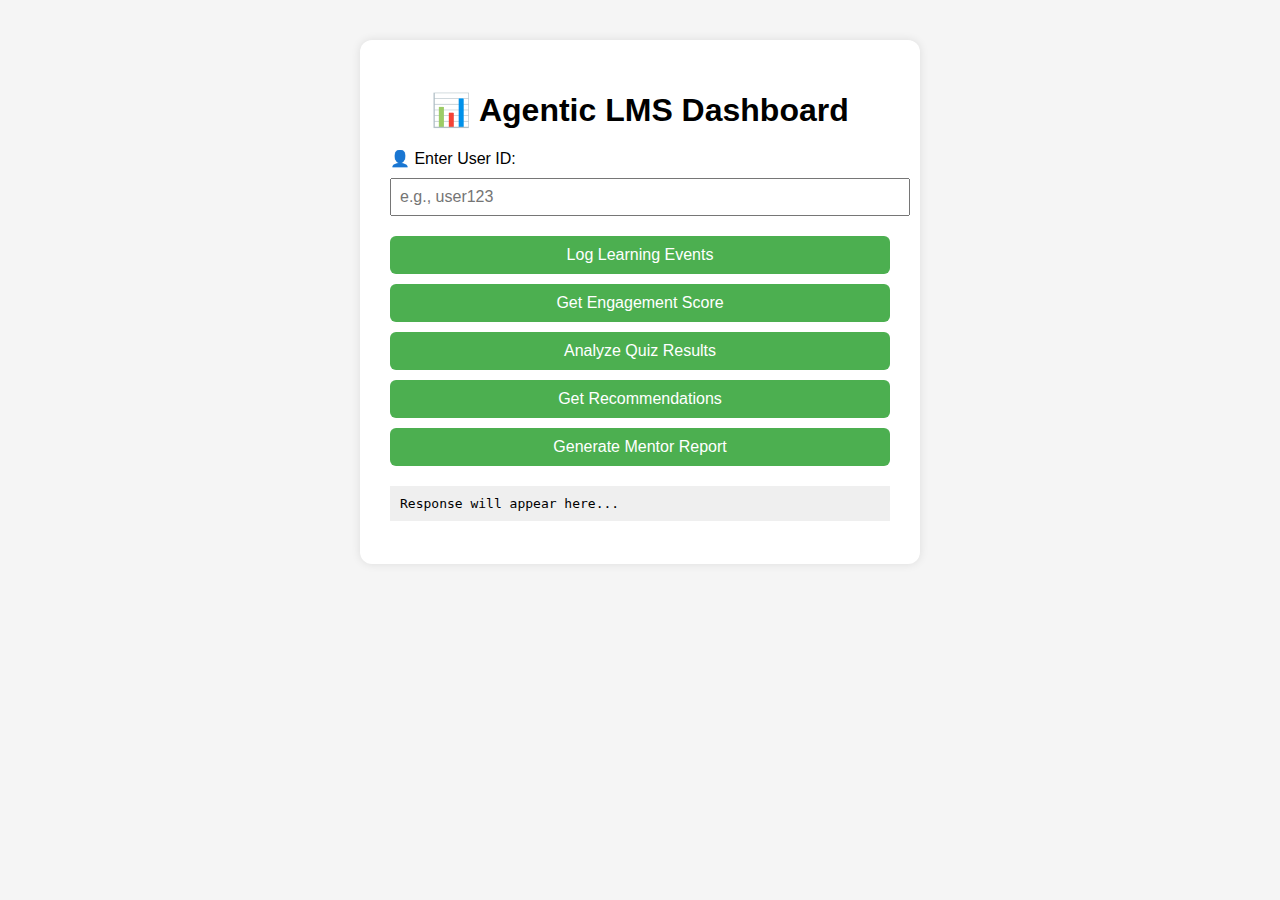
<file: Coding Team/LMS Agent/New Lms Agent/frontend/index.html>
<!DOCTYPE html>
<html lang="en">
<head>
  <meta charset="UTF-8" />
  <meta name="viewport" content="width=device-width, initial-scale=1.0"/>
  <title>Agentic AI LMS Portal</title>
  <link rel="stylesheet" href="style.css" />
</head>
<body>
  <div class="container">
    <h1>📊 Agentic LMS Dashboard</h1>

    <label for="userId">👤 Enter User ID:</label>
    <input type="text" id="userId" placeholder="e.g., user123" />

    <button onclick="triggerAgent('logger')">Log Learning Events</button>
    <button onclick="triggerAgent('scorer')">Get Engagement Score</button>
    <button onclick="triggerAgent('quiz')">Analyze Quiz Results</button>
    <button onclick="triggerAgent('recommend')">Get Recommendations</button>
    <button onclick="triggerAgent('mentor')">Generate Mentor Report</button>

    <pre id="responseBox">Response will appear here...</pre>
  </div>

  <script>
    async function triggerAgent(agent) {
      const userId = document.getElementById("userId").value.trim();
      if (!userId) {
        alert("Please enter a User ID.");
        return;
      }

      const url = `http://127.0.0.1:8000/trigger/${agent}?user_id=${userId}`;
      document.getElementById("responseBox").textContent = "Loading...";

      try {
        const response = await fetch(url);
        const data = await response.json();
        document.getElementById("responseBox").textContent = JSON.stringify(data, null, 2);
      } catch (err) {
        document.getElementById("responseBox").textContent = "❌ Error: " + err;
      }
    }
  </script>
</body>
</html>
</file>
<file: Coding Team/LMS Agent/New Lms Agent/frontend/style.css>
body {
  font-family: 'Segoe UI', sans-serif;
  background: #f5f5f5;
  margin: 0;
  padding: 40px;
  display: flex;
  justify-content: center;
}

.container {
  background: white;
  padding: 30px;
  border-radius: 12px;
  box-shadow: 0 0 10px rgba(0,0,0,0.1);
  max-width: 500px;
  width: 100%;
}

h1 {
  text-align: center;
  margin-bottom: 20px;
}

input {
  width: 100%;
  padding: 8px;
  margin: 10px 0;
  font-size: 16px;
}

button {
  width: 100%;
  margin-top: 10px;
  padding: 10px;
  font-size: 16px;
  border: none;
  background: #4CAF50;
  color: white;
  border-radius: 6px;
  cursor: pointer;
}

button:hover {
  background: #45a049;
}

pre {
  background: #efefef;
  padding: 10px;
  margin-top: 20px;
  max-height: 300px;
  overflow-y: auto;
  white-space: pre-wrap;
}
</file>
